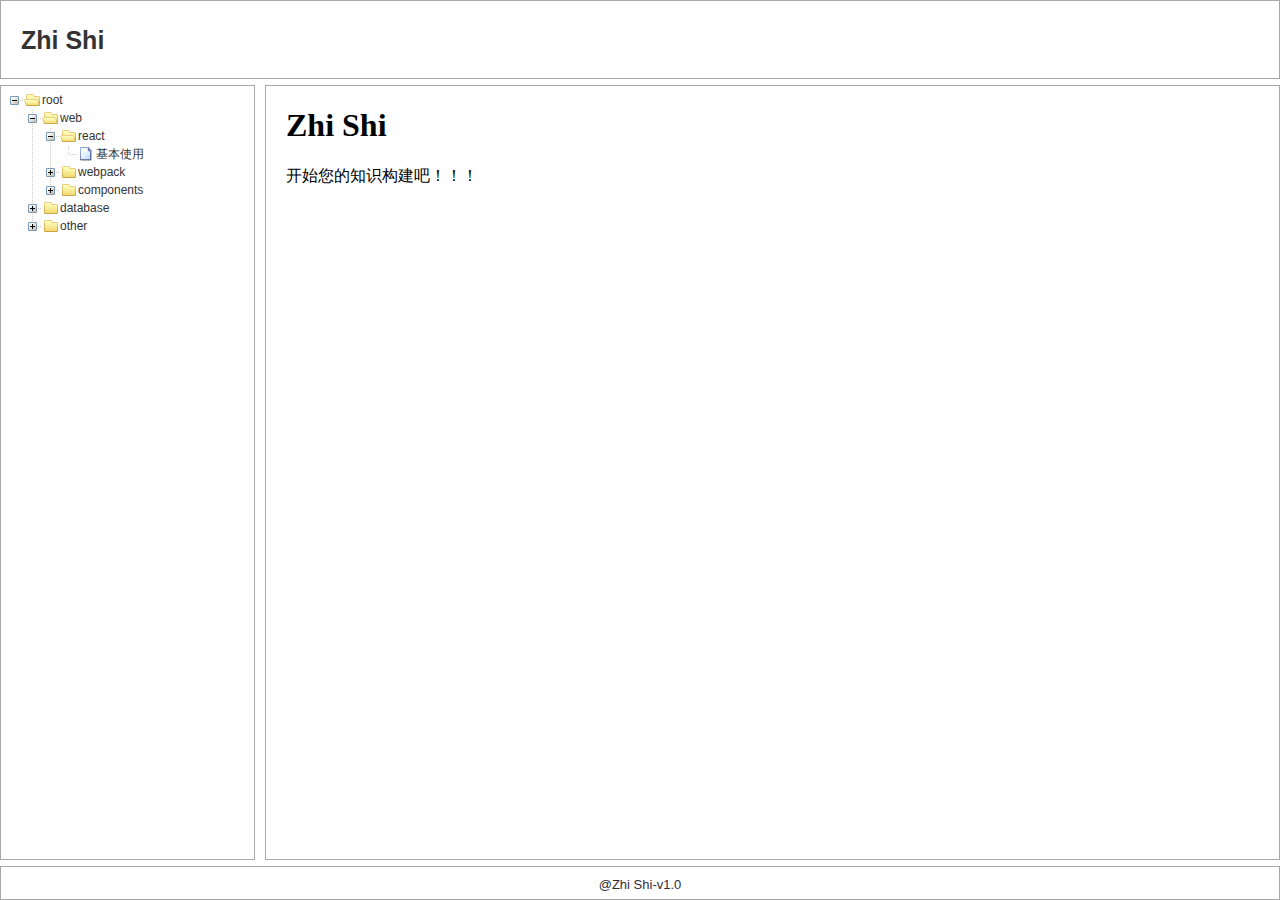
<file: index.html>
<!doctype html><html lang="en"><head><meta charset="UTF-8"><title>ZhiShi</title><meta property="og:title" content="ZhiShi-开发自己独有的知识体系"/><meta content="width=device-width,initial-scale=1,maximum-scale=1,user-scalable=no,viewport-fit=cover" name="viewport"/><meta name="description" content="ZhiShiNote"/><meta name="keywords" content="ZhiShi, 知识, yc.tao, ZhiShiNote, Note, 知识笔记, 知识体系, 知识脑图, 脑图, ZhiShi脑图"/></head><body><div id="app"></div><script type="text/javascript" src="./main.js"></script></body></html>
</file>
